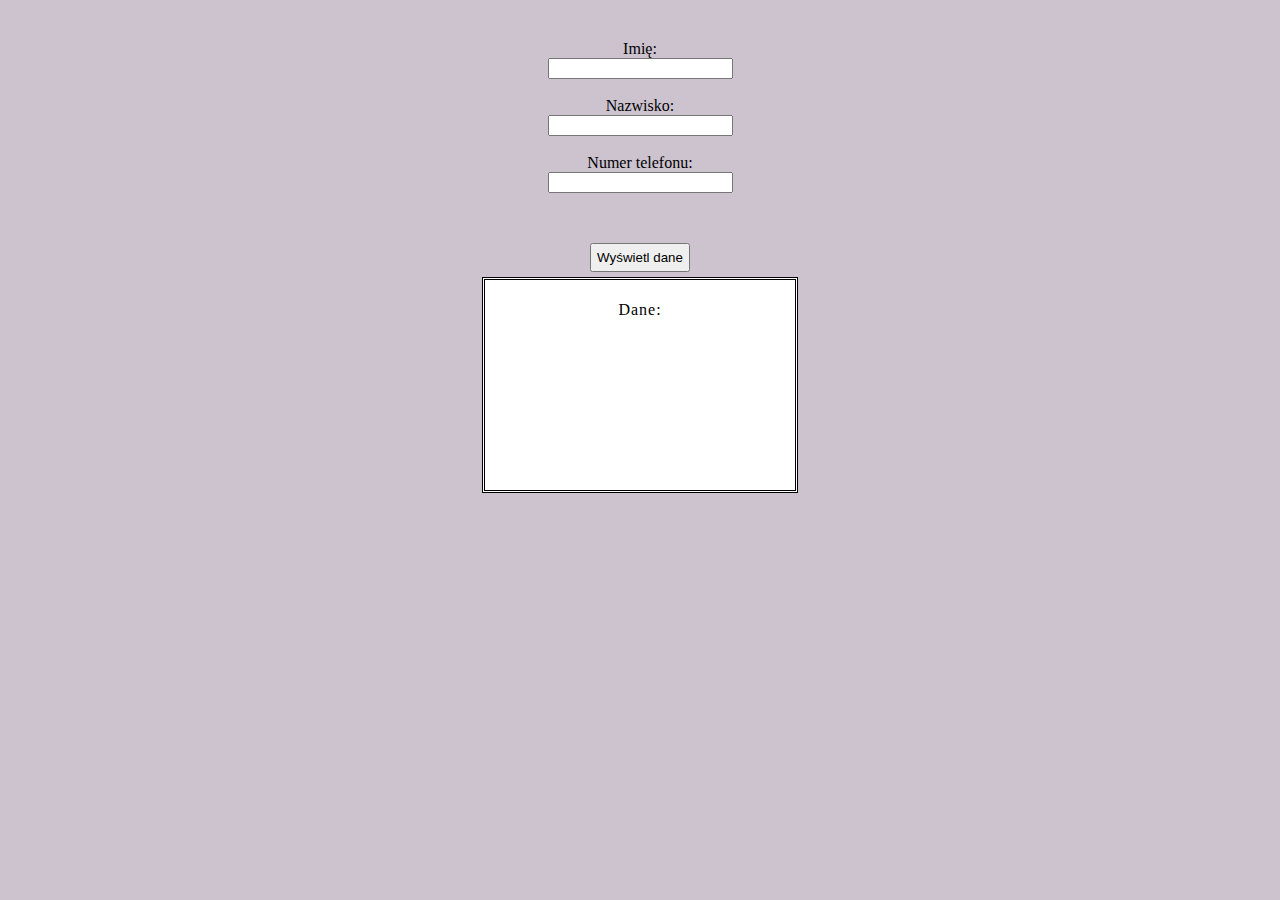
<file: index.html>
<!DOCTYPE html>
<html lang="en">
<head>
    <meta charset="UTF-8">
    <meta http-equiv="X-UA-Compatible" content="IE=edge">
    <meta name="viewport" content="width=device-width, initial-scale=1.0">
    <link rel="stylesheet" href="css/style.css" type="text/css">
    <title>Document</title>

</head>
<body>
  
    <!-- main>article>button{Wyświetl dane}+div#container>(p{Dane:}+p#name+p#surname+p#phone) -->
    <main>
        <!-- article>form>(label+input)*3 -->
        <article>
            <form action="">
                <label for="">Imię:</label><br>
                <input id="addName" type="text"><br><br>
                <label for="">Nazwisko:</label><br>
                <input id="addSurname" type="text"><br><br>
                <label for="">Numer telefonu:</label><br>
                <input id="addPhone" type="text"></form>
        </article>
        <article>
            <button>Wyświetl dane</button>
            <div id="container">
                <p>Dane:</p>
                <p id="name"></p>
                <p id="surname"></p>
                <p id="phone"></p>
            </div>
        </article>
    </main>







    <script src="js/main.js"></script>
</body>
</html>
</file>
<file: css/style.css>
body {
    background-color: #ccc3cf;
    font-family: serif;
}
main {
    width: 1000px;
    margin-left: auto;
    margin-right: auto;
    text-align: center;
}
article {
    margin-top: 30px;
    padding: 10px;
}
button {
    padding: 5px;
    margin-bottom: 5px;
}
#container {
    background-color: #ffffff;
    color:black;
    width: 300px;
    height: 200px;
    margin-left: auto;
    margin-right: auto;
    border: double;
    padding: 5px;
    letter-spacing: 1px;
}
</file>
